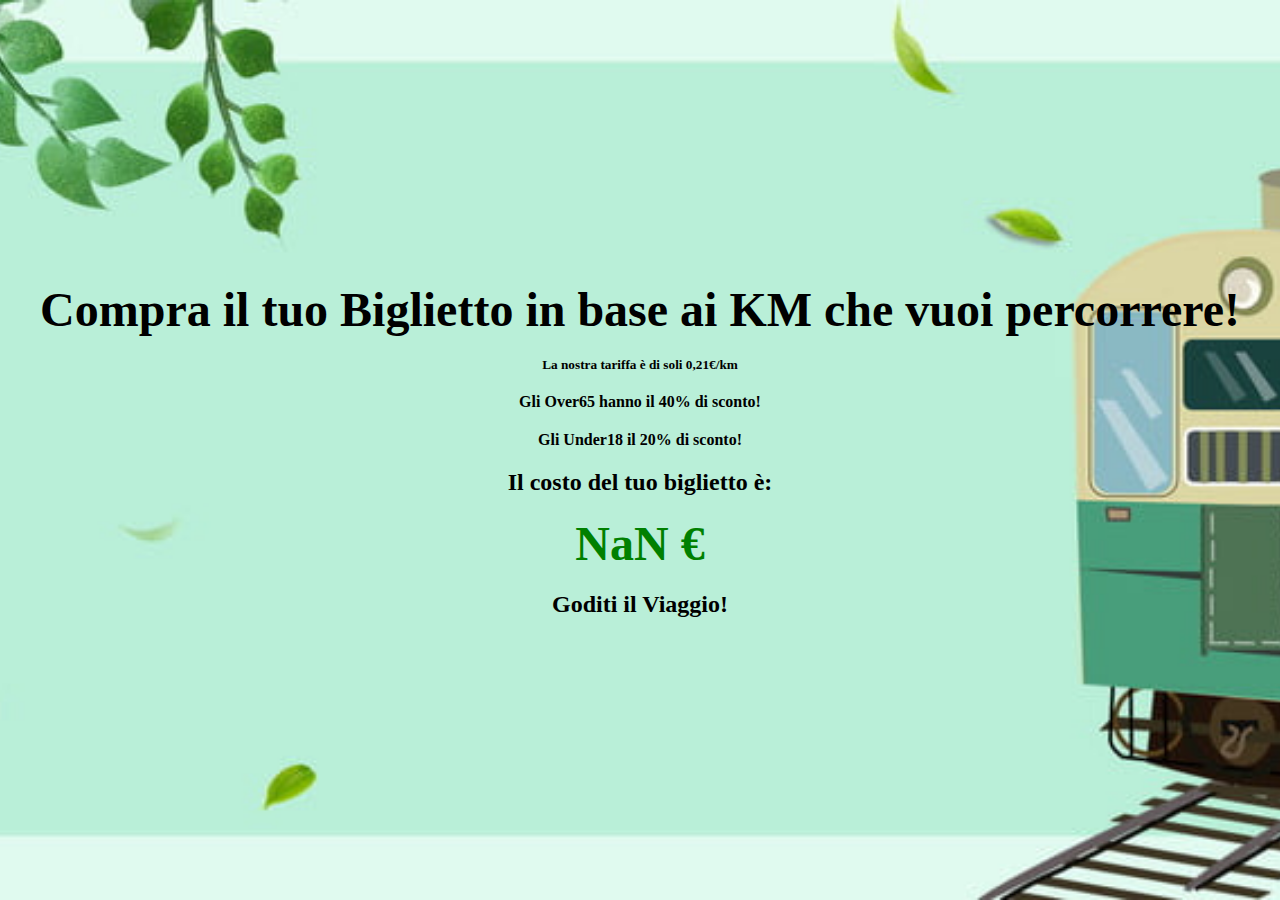
<file: bonus/index.html>
<!DOCTYPE html>
<html lang="en">
<head>
    <meta charset="UTF-8">
    <meta http-equiv="X-UA-Compatible" content="IE=edge">
    <meta name="viewport" content="width=device-width, initial-scale=1.0">
    <link rel="stylesheet" href="css/style.css">
    <title>Calcolo prezzo del biglietto del treno</title>
</head>
<body>
    
    <div class="container">
        <div id="layover"></div>
        <h1>Compra il tuo Biglietto in base ai KM che vuoi percorrere!</h1>
        <h5>La nostra tariffa è di soli 0,21€/km</h5>
        <h4>Gli Over65 hanno il 40% di sconto!</h4>
        <h4>Gli Under18 il 20% di sconto!</h4>
        <h2>Il costo del tuo biglietto è:</h2>
        <h2 id="costo_biglietto"></h2>
        <h2>Goditi il Viaggio!</h2>
    </div>

    <script src="js/main.js"></script>

</body>
</html>
</file>
<file: bonus/css/style.css>
* {
    margin: 0;
    padding: 0;
    box-sizing: border-box;
}

.container {
    display: flex;
    flex-direction: column;
    justify-content:center;
    align-items: center;
    height: 100vh;
    width: 100vw;
    background-image: url(../img/pngtree-train-cartoon-childish-green-food-poster-background-image_132367.jpg);
    background-position: center;
    background-repeat: no-repeat;
    background-size: cover;

}

.layover{
    background-color: rgba(0, 0, 0, 0.4);
}

.container h1 ,.container h2,.container h3, .container h4, .container h5{
    margin: 10px;
}

  .container h1{
      font-size: 3em;
  }

  .container h4:last-child{
      margin-bottom: 50px;
  }

  .container h1:last-child{
      padding-bottom: 20px;
  }

  #costo_biglietto {
      color: green;
      font-size: 3em;
  }

  /* copiata */
</file>
